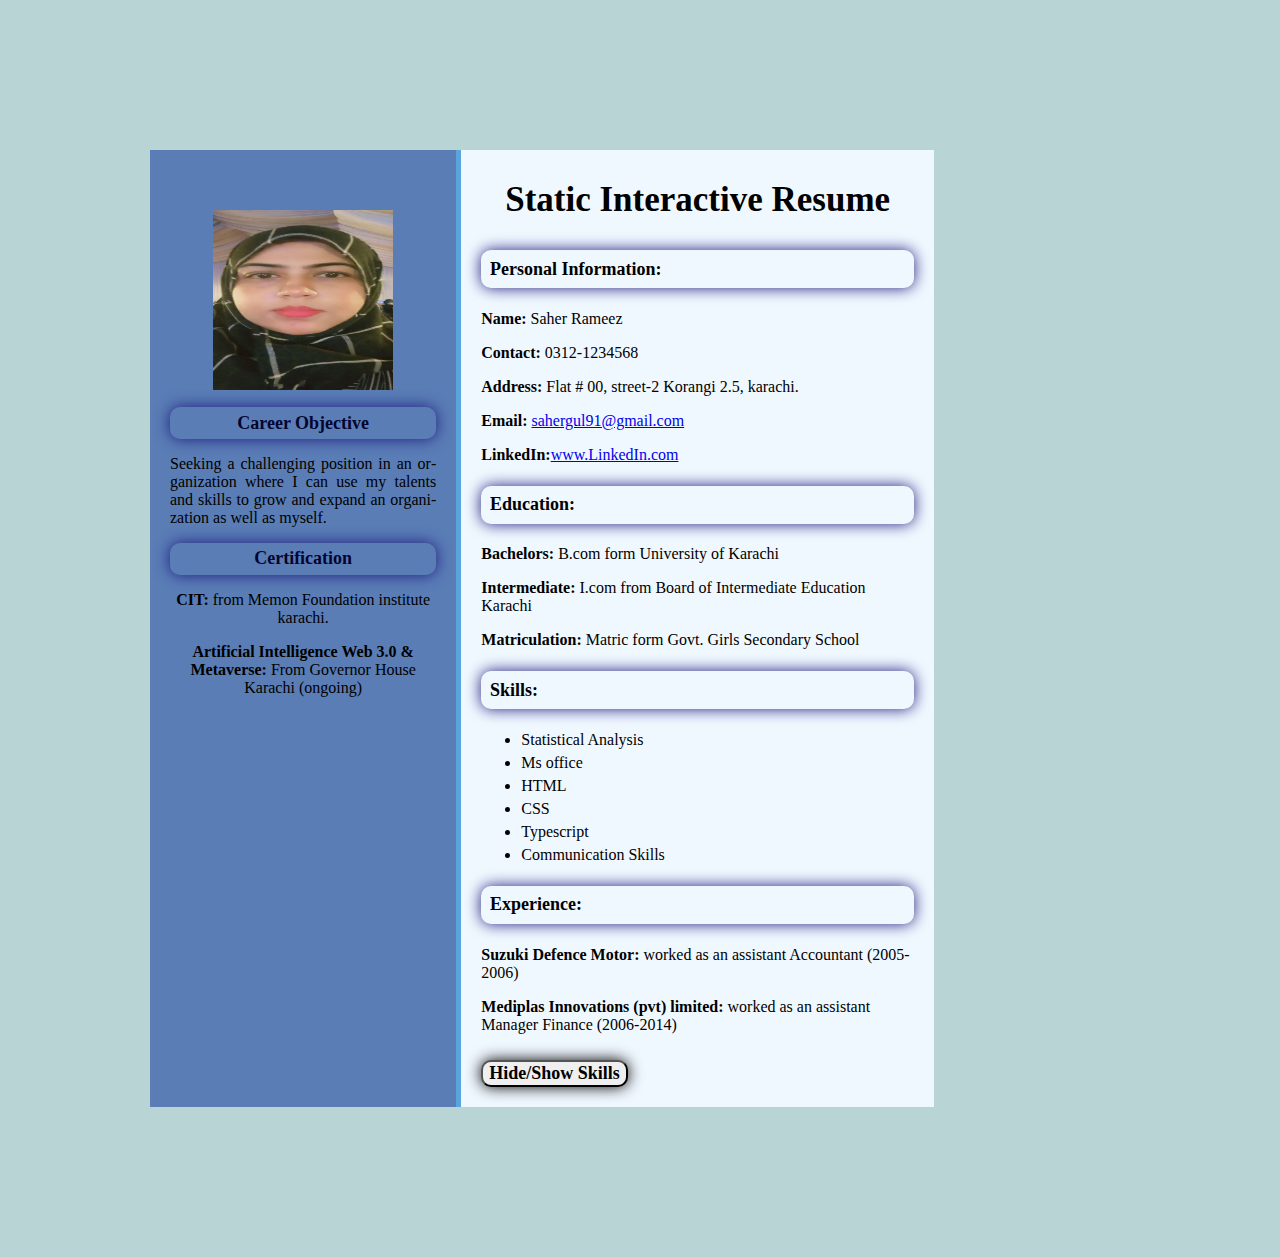
<file: Milestone1/index.html>
<!DOCTYPE html>
<html lang="en">
<head>
    <meta charset="UTF-8">
    <meta name="viewport" content="width=device-width, initial-scale=1.0">
    <title>Static Resume Builder</title>
    <link rel="stylesheet" href="style.css">
</head>
<body>
    <div class="resume-container">
        <!-- left section -->
        <div class="left-section">
            <img src="profile picture.jpg" alt="Profile Picture" class="profile-picture">
            <section id="objective">
                <h3 style="color: rgb(5, 5, 46);">Career Objective</h3>
                <p style="text-align: justify; hyphens: auto;">Seeking a challenging position in an organization where I can use my talents and skills to grow and expand an organization as well as myself.</p>
            </section>

            <section id="certification">
                <h3 style="color: rgb(5, 5, 46);">Certification</h3>
                <p><b>CIT:</b> from Memon Foundation institute karachi.</p>
                <p><b>Artificial Intelligence Web 3.0 & Metaverse:</b> From Governor House Karachi (ongoing)</p>
            </section>
        </div>

        <!-- Right Section -->
         <div class="right-section">
            <h1><b>Static Interactive Resume</b></h1>
        <!---Personal Information -->
            <section id="personal-info">
                <h3>Personal Information:</h3>
                <p><b>Name:</b> Saher Rameez</p>
                <p><b>Contact:</b> 0312-1234568</p>
                <p><b>Address:</b> Flat # 00, street-2 Korangi 2.5, karachi.</p>
                <p><b>Email:</b> <a href="mailto:sahergul91@gmail.com">sahergul91@gmail.com</a></p>
                <p><b>LinkedIn:</b><a href="https://www.linkedin.com/in/saher-rameez-1237622b6" target="_blank">www.LinkedIn.com</a></p>
            </section>

        <!--Education Section-->
            <section id="education">
                <h3>Education:</h3>
                <p><b>Bachelors:</b> B.com form University of Karachi</p>
                <p><b>Intermediate:</b> I.com from Board of Intermediate Education Karachi</p>
                <p><b>Matriculation:</b> Matric form Govt. Girls Secondary School</p>
            </section>

        <!--Skills Section-->
            <section id="skills">
            <h3>Skills:</h3>
            <ul>
                <li>Statistical Analysis</li>
                <li>Ms office</li>
                <li>HTML</li>
                <li>CSS</li>
                <li>Typescript</li>
                <li>Communication Skills</li>
            </ul>
            </section>

        <!--Experience-->
            <section id="work experience">
                <h3>Experience:</h3>
                <p><b>Suzuki Defence Motor:</b> worked as an assistant Accountant (2005-2006)</p>
                <p><b>Mediplas Innovations (pvt) limited:</b> worked as an assistant Manager Finance (2006-2014)</p>
            </section>

        <!--Button to toggle Skills Section-->
            <button id="toggle-skills"><b>Hide/Show Skills</b></button>
            
         </div>
                                            
    <script src="script.js"></script>
</body>
</html>
</file>
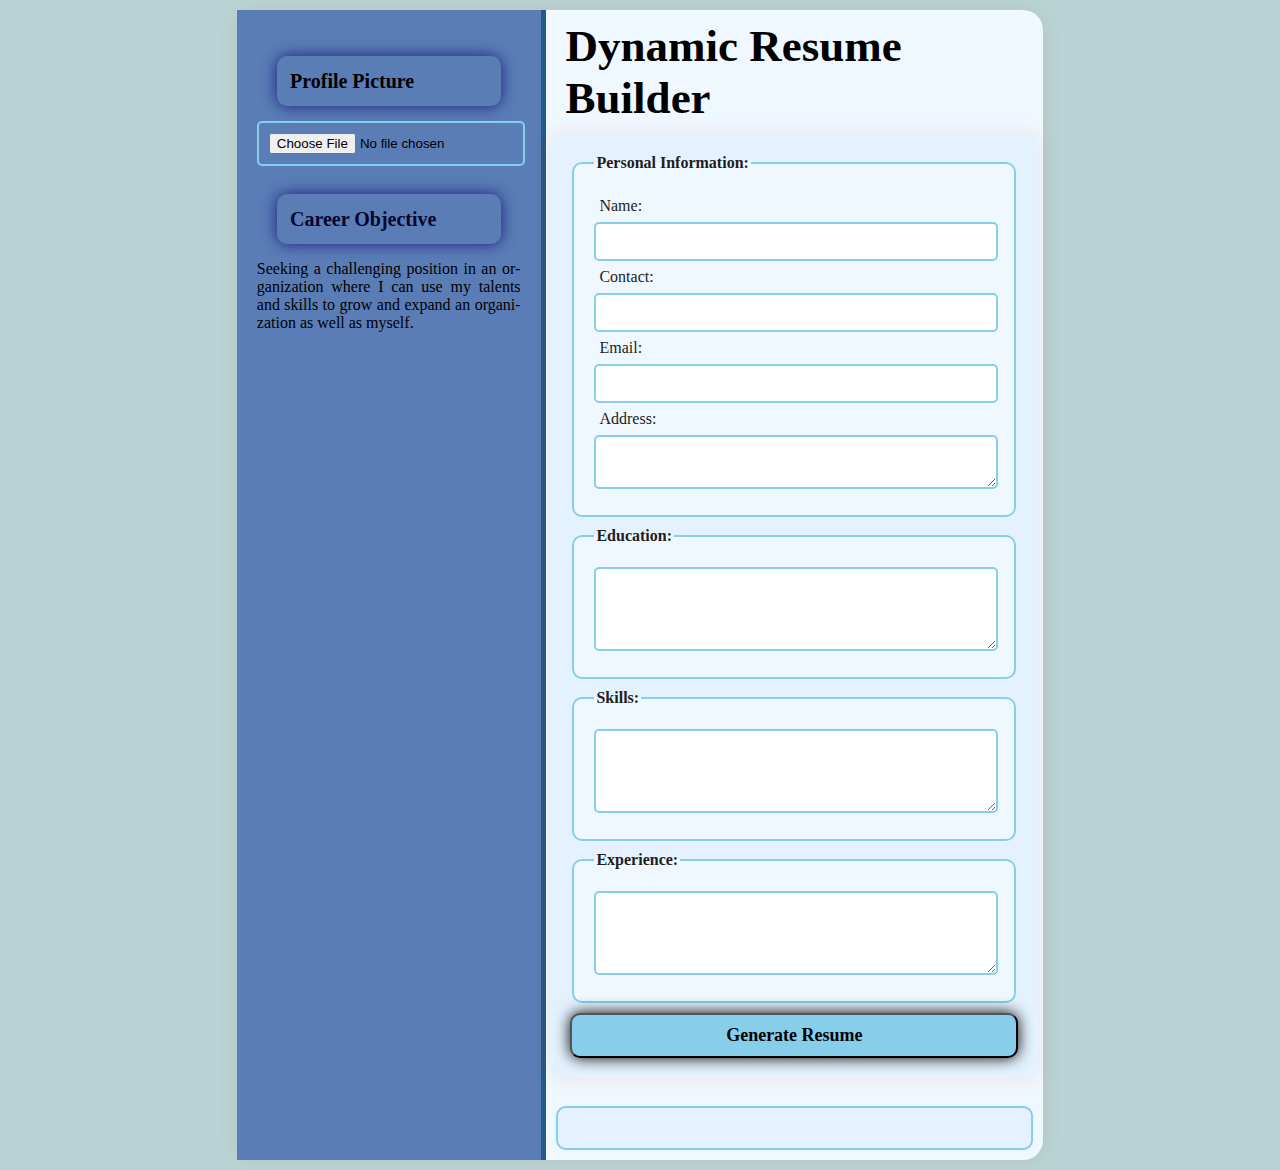
<file: Milestone3/index.html>
<!DOCTYPE html>
<html lang="en">
<head>
    <meta charset="UTF-8">
    <meta name="viewport" content="width=device-width, initial-scale=1.0">
    <title>Dynamic Resume Builder</title>
    <link rel="stylesheet" href="style.css">
</head>
<body>
    <div class='resume-container'>
        <!-- Left section -->
        <div class="left-section">
            <h3>Profile Picture</h3>
            <input type="file" id='profile-picture' name="profile-picture" accept="image/*" required>
            <section id='objective'>
                <h3 style="color: rgb(5, 5, 46);">Career Objective</h3>
                <p style="text-align: justify; hyphens: auto;">Seeking a challenging position in an organization where I can use my talents and skills to grow and expand an organization as well as myself.</p>
            </section>
        </div>

        <!-- Right Section -->
        <div class="right-section">
            <h1><b>Dynamic Resume Builder</b></h1>
            <form id='resume-form'>
                <fieldset>
                    <legend>Personal Information:</legend>
                    <label for="name">Name:</label>
                    <input type="text" id='name' required>

                    <label for="phone">Contact:</label>
                    <input type="text" id='phone' required>

                    <label for="email">Email:</label>
                    <input type="text" id='email' required>

                    <label for="address">Address:</label>
                    <textarea id='address' rows="2" required></textarea>
                </fieldset>

                <!-- Education -->
                <fieldset>
                    <legend>Education:</legend>
                    <textarea id='education' rows="4" required></textarea>
                </fieldset>

                <!-- Skills -->
                <fieldset>
                    <legend>Skills:</legend>
                    <textarea id='skills' rows="4" required></textarea>
                </fieldset>

                <!-- Experience -->
                <fieldset>
                    <legend>Experience:</legend>
                    <textarea id='experience' rows="4" required></textarea>
                </fieldset>

                <!-- Button to Generate Resume -->
                <button type="submit"><b>Generate Resume</b></button>
            </form>
            <br>

            <!-- Dynamic Resume -->
            <div id="resume-display">
                <!-- Resume will be generated below -->
            </div>
        </div>
    </div>
    <script src="script.js"></script>
</body>
</html>
</file>
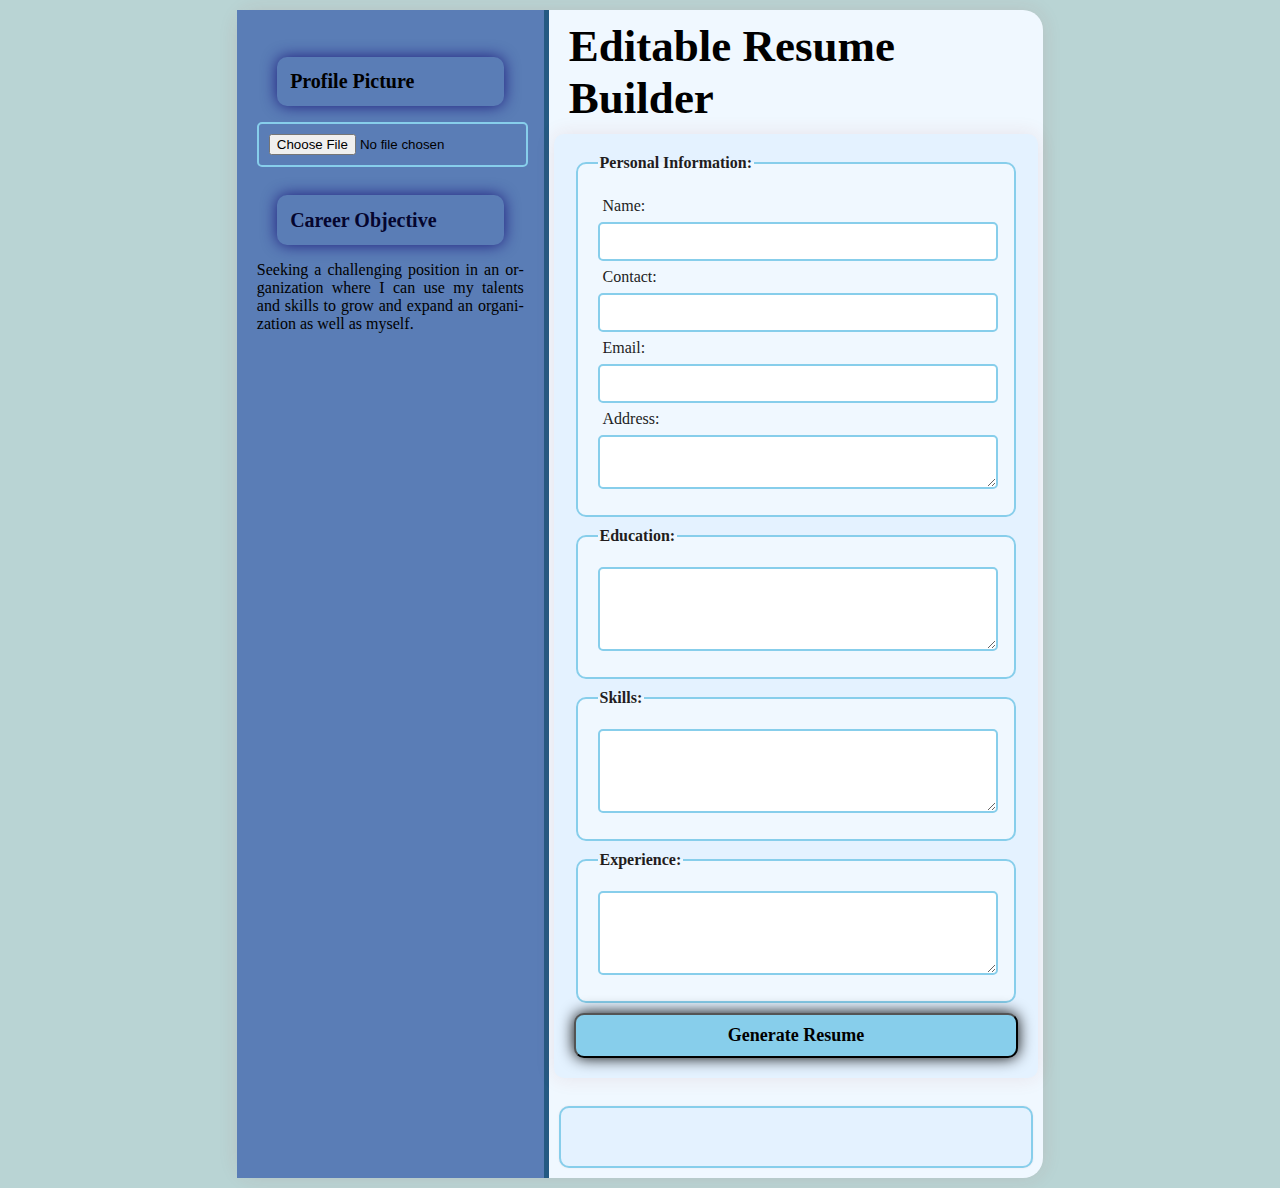
<file: Milestone4/index.html>
<!DOCTYPE html>
<html lang="en">
<head>
    <meta charset="UTF-8">
    <meta name="viewport" content="width=device-width, initial-scale=1.0">
    <title>Editable Resume Builder</title>
    <link rel="stylesheet" href="style.css">
</head>
<body>
    <div class='resume-container'>
        <!-- Left section -->
        <div class="left-section">
            <h3>Profile Picture</h3>
            <input type="file" id='profile-picture' name="profile-picture" accept="image/*" required>
            <section id='objective'>
                <h3 style="color: rgb(5, 5, 46);">Career Objective</h3>
                <p style="text-align: justify; hyphens: auto;">Seeking a challenging position in an organization where I can use my talents and skills to grow and expand an organization as well as myself.</p>
            </section>
        </div>

        <!-- Right Section -->
        <div class="right-section">
            <h1><b>Editable Resume Builder</b></h1>
            <form id='resume-form'>
                <fieldset>
                    <legend>Personal Information:</legend>
                    <label for="name">Name:</label>
                    <input type="text" id='name' required>

                    <label for="phone">Contact:</label>
                    <input type="text" id='phone' required>

                    <label for="email">Email:</label>
                    <input type="text" id='email' required>

                    <label for="address">Address:</label>
                    <textarea id='address' rows="2" required></textarea>
                </fieldset>

                <!-- Education -->
                <fieldset>
                    <legend>Education:</legend>
                    <textarea id='education' rows="4" required></textarea>
                </fieldset>

                <!-- Skills -->
                <fieldset>
                    <legend>Skills:</legend>
                    <textarea id='skills' rows="4" required></textarea>
                </fieldset>

                <!-- Experience -->
                <fieldset>
                    <legend>Experience:</legend>
                    <textarea id='experience' rows="4" required></textarea>
                </fieldset>

                <!-- Button to Generate Resume -->
                <button type="submit"><b>Generate Resume</b></button>
            </form>
            <br>

            <!-- Dynamic & Editable Resume -->
            <div id="resume-display" contenteditable="true">
                <!-- Resume will be generated below -->
            </div>
        </div>
    </div>
    <script src="script.js"></script>
</body>
</html>
</file>
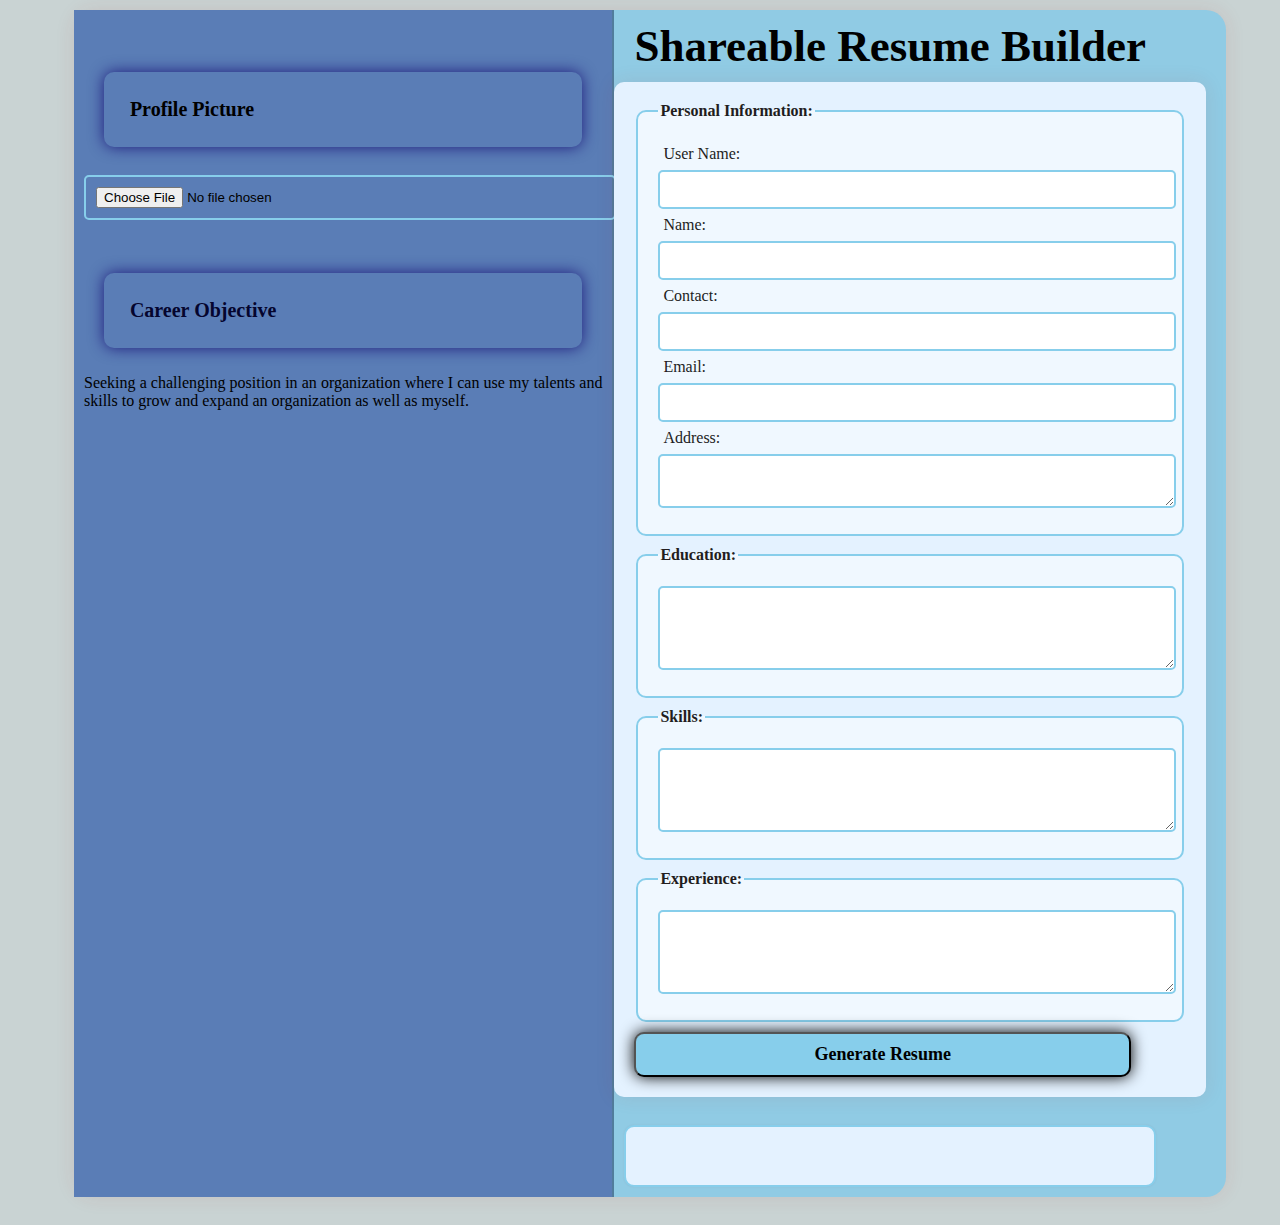
<file: Milestone5/index.html>
<!DOCTYPE html>
<html lang="en">
<head>
    <meta charset="UTF-8">
    <meta name="viewport" content="width=device-width, initial-scale=1.0">
    <title>Shareable Resume Builder</title>
    <link rel="stylesheet" href="style.css">
</head>
<body>
    <div class='resume-container'>
        <!-- Left section -->
        <div class="left-section">
            <h3>Profile Picture</h3>
            <input type="file" id='profile-picture' name="profile-picture" accept="image/*" required>
            <section id='objective'>
                <h3 style="color: rgb(5, 5, 46);">Career Objective</h3>
                <p style="text-align: justify; hyphens: auto;">Seeking a challenging position in an organization where I can use my talents and skills to grow and expand an organization as well as myself.</p>
            </section>
        </div>

        <!-- Right Section -->
        <div class="right-section">
            <h1><b>Shareable Resume Builder</b></h1>
            <form id='resume-form'>
                <fieldset>
                    <legend>Personal Information:</legend>
                    
                    <label for="username">User Name:</label>
                    <input type="text" id='username' required>
                    
                    <label for="name">Name:</label>
                    <input type="text" id='name' required>

                    <label for="phone">Contact:</label>
                    <input type="text" id='phone' required>

                    <label for="email">Email:</label>
                    <input type="text" id='email' required>

                    <label for="address">Address:</label>
                    <textarea id='address' rows="2" required></textarea>
                </fieldset>

                <!-- Education -->
                <fieldset>
                    <legend>Education:</legend>
                    <textarea id='education' rows="4" required></textarea>
                </fieldset>

                <!-- Skills -->
                <fieldset>
                    <legend>Skills:</legend>
                    <textarea id='skills' rows="4" required></textarea>
                </fieldset>

                <!-- Experience -->
                <fieldset>
                    <legend>Experience:</legend>
                    <textarea id='experience' rows="4" required></textarea>
                </fieldset>

                <!-- Button to Generate Resume -->
                <button type="submit"><b>Generate Resume</b></button>
            </form>
            <br>

            <!-- Dynamic & Shareable Resume -->
            <div id="resume-display" contenteditable="true">
                <!-- Resume will be generated below -->
            </div>
        </div>
    </div>
    <br>
    <!--Section for the Shareable link & Download option-->
    <div id="shareable-link-container" style="display: none;">
        <h2>shareable Link</h2>
    <p>Here is your unique link to view or edit your Resume:</p>
    <a href="#" id="shareable-link" target="_blank"></a>
    <br>
    <button id="download-pdf"><b>Download as PDF</b></button>
 </div>

    <script src="script.js"></script>
</body>
</html>
</file>
<file: Milestone1/style.css>
/*General styling*/

body{
    font-family: 'Times New Roman', Times, serif;
    background-color: rgb(185, 212, 212);
    margin: 0;
    padding: 150px;
}

.resume-container {
    display: flex;
    background-color: aliceblue;
    width: 80%;
    margin: auto
    border-radius 10px;
    box-shadow: 0 0 20px rosybrown(0, 0, 0, 0.1)
}

/* Left Section Styling*/
.left-section {
    background-color: #5a7db6;
    color: black;
    padding: 20px;
    width: 40%;
    text-align: center;
    border-right: 5px solid #5aa4de;
}

.profile-picture {
    width: 180px;
    height: 180px;
    margin-top: 15%;
    margin-left: 10%;
    margin-right: 10%;
    margin-bottom: 10%
    border-radius: 50%;
    border: 5px solid #070732(200, 50%, 55%);
    
}

h1 {
    font-size: 35px;
    margin: 10px 0;
    margin-bottom: 30px;
    text-align: center;
    
}

h3 {
    font-size: 18px;
    padding: 2%;
    margin: 20px 0 10px;
    color: black;
    border-radius: 10px;
    box-shadow: 0 0 15px #1e1c7d;
    margin-top: 5%;
    margin-bottom: 5%;
}

ul {
    list-style-type: fill round;
    padding: 10;
    margin: 10px 0;
}

ul li {
    margin: 5px 0;
}

/* Right Section Styling */
.right-section {
    padding: 20px;
    width: 65%;
}

button {
    font-family: 'Times New Roman', Times, serif;
    border-radius: 10px;
    box-shadow: 0 0 15px black;
    cursor: pointer;
    margin-top: 10px;
    font-size: 18px;
}

button:hover {
    background-color: #23928d;
}
</file>
<file: Milestone3/style.css>
/*Styling form and resume section*/

body {
    font-family: 'Times New Roman', Times, serif;
    background-color: rgb(185, 212, 212);
    width: 90%;
    margin: auto;
    padding: 10px;
}

.resume-container {
    display: flex;
    background-color: aliceblue;
    width: 70%;
    margin: auto;
    border-radius: 20px;
    box-shadow: 0 0 20px rgba(165, 42, 42, 0.1);
}

/* Left Section Styling */
.left-section {
    background-color: #5a7db6;
    color: black;
    padding: 20px;
    width: 35%;
    text-align: justify;
    border-right: 5px solid #255a83;
}

.profile-picture {
    border-radius: 50%;
    border: 2px solid rgba(14, 14, 83, 0.8);
    margin-bottom: 10px;
 }

h1 {
    font-size: 45px;
    margin: 10px 20px 10px 20px;
    text-align: left;
}

h3 {
    font-size: 20px;
    padding: 5%;
    margin: 20px;
    color: black;
    border-radius: 10px;
    box-shadow: 0 0 15px #1e1c7d;
    margin-top: 10%;
    margin-bottom: 5%;
}

/* Right Section Styling */
form {
    margin: auto;
    width: 90%;
    background-color: rgb(228, 242, 255);
    border-radius: 10px;
    box-shadow: 0 0 20px rgba(165, 42, 42, 0.1);
    padding: 20px;
    max-width: 600%;
}

fieldset {
    border: 2px solid skyblue;
    border-radius: 10px;
    padding: 20px;
    margin-bottom: 10px;
    background-color: aliceblue;
}

legend {
    font-weight: bold;
    text-align: left;
    color: rgb(34, 29, 29);
}

label {
    display: block;
    margin-top: 5px;
    margin: 5px;
    color: rgb(34, 29, 29);
}

input, textarea {
    margin-top: 2px;
    margin-bottom:2px;
    padding: 10px;
    width: calc(100% - 20px);
    border: 2px solid skyblue;
    border-radius: 5px;
    box-sizing: content-box;
}

button {
    display: block;
    width: 100%;
    background-color: skyblue;
    color: black;
    font-family: 'Times New Roman', Times, serif;
    border-radius: 10px;
    box-shadow: 0 0 15px black;
    cursor: pointer;
    margin-top: 10px;
    font-size: 18px;
    padding: 10px;
}

button:hover {
    background-color: #23928d;
}

#resume-display {
    max-width: 900px;
    width: calc(100% -20px);
    height: auto;
    margin: 10px;
    padding: 20px;
    border: 2px solid skyblue;
    border-radius: 10px;
    background-color: rgb(228, 242, 255);
    box-shadow: 0 0 2px rgba(165, 42, 42, 0.1);
}
</file>
<file: Milestone4/style.css>
/*Styling form and resume section*/

body {
    font-family: 'Times New Roman', Times, serif;
    background-color: rgb(185, 212, 212);
    width: 90%;
    margin: auto;
    padding: 10px;
}

.resume-container {
    display: flex;
    background-color: aliceblue;
    width: 70%;
    margin: auto;
    border-radius: 20px;
    box-shadow: 0 0 20px rgba(165, 42, 42, 0.1);
}

/* Left Section Styling */
.left-section {
    background-color: #5a7db6;
    color: black;
    padding: 20px;
    width: 35%;
    text-align: justify;
    border-right: 5px solid #255a83;
}

.profile-picture {
    border-radius: 50%;
    border: 2px solid rgba(14, 14, 83, 0.8);
    margin-bottom: 10px;
 }

h1 {
    font-size: 45px;
    margin: 10px 20px 10px 20px;
    text-align: left;
}

h3 {
    font-size: 20px;
    padding: 5%;
    margin: 20px;
    color: black;
    border-radius: 10px;
    box-shadow: 0 0 15px #1e1c7d;
    margin-top: 10%;
    margin-bottom: 5%;
}

/* Right Section Styling */
form {
    margin: auto;
    width: 90%;
    background-color: rgb(228, 242, 255);
    border-radius: 10px;
    box-shadow: 0 0 20px rgba(165, 42, 42, 0.1);
    padding: 20px;
    max-width: 600%;
}

fieldset {
    border: 2px solid skyblue;
    border-radius: 10px;
    padding: 20px;
    margin-bottom: 10px;
    background-color: aliceblue;
}

legend {
    font-weight: bold;
    text-align: left;
    color: rgb(34, 29, 29);
}

label {
    display: block;
    margin-top: 5px;
    margin: 5px;
    color: rgb(34, 29, 29);
}

input, textarea {
    margin-top: 2px;
    margin-bottom:2px;
    padding: 10px;
    width: calc(100% - 20px);
    border: 2px solid skyblue;
    border-radius: 5px;
    box-sizing: content-box;
}

button {
    display: block;
    width: 100%;
    background-color: skyblue;
    color: black;
    font-family: 'Times New Roman', Times, serif;
    border-radius: 10px;
    box-shadow: 0 0 15px black;
    cursor: pointer;
    margin-top: 10px;
    font-size: 18px;
    padding: 10px;
}

button:hover {
    background-color: #23928d;
}

#resume-display {
    max-width: 900px;
    width: calc(100% -20px);
    height: auto;
    margin: 10px;
    padding: 20px;
    border: 2px solid skyblue;
    border-radius: 10px;
    background-color: rgb(228, 242, 255);
    box-shadow: 0 0 2px rgba(165, 42, 42, 0.1);
    /* Making the resume Editable*/
    outline: none;
}
</file>
<file: Milestone5/style.css>
/*Styling form and resume section*/

body {
    font-family: 'Times New Roman', Times, serif;
    background-color: rgb(201, 211, 211);
    width: 100%;
    margin: auto;
    height: auto;
    padding: 10px;
}

.resume-container {
    display: flex;
    background-color: rgb(144, 203, 228);
    background-size: cover;
    width: 90%;
    margin: auto;
    border-radius: 20px;
    box-shadow: 0 0 20px rgba(165, 42, 42, 0.1);
}

/* Left Section Styling */
.left-section {
    background-color: #5a7db6;
    color: black;
    padding: 10px;
    width: 45%;
    text-align: justify;
    border-right: 2px solid #517c9c;
}

.profile-picture {
    border-radius: 50%;
    border: 2px solid rgba(14, 14, 83, 0.8);
    margin-bottom: 10px;
 }

h1 {
    font-size: 45px;
    margin: 10px 20px 10px 20px;
    text-align: left;
}

h3 {
    font-size: 20px;
    padding: 5%;
    margin: 20px;
    color: black;
    border-radius: 10px;
    box-shadow: 0 0 15px #1e1c7d;
    margin-top: 10%;
    margin-bottom: 5%;
}

/* Right Section Styling */
form {
    margin: auto;
    width: 100%;
    background-color: rgb(228, 242, 255);
    border-radius: 10px;
    box-shadow: 0 0 20px rgba(165, 42, 42, 0.1);
    padding: 20px;
    max-width: 800%;
}

fieldset {
    border: 2px solid skyblue;
    border-radius: 10px;
    padding: 20px;
    margin-bottom: 10px;
    background-color: aliceblue;
}

legend {
    font-weight: bold;
    text-align: left;
    color: rgb(34, 29, 29);
}

label {
    display: block;
    margin-top: 5px;
    margin: 5px;
    color: rgb(34, 29, 29);
}

input, textarea {
    margin-top: 2px;
    margin-bottom:2px;
    padding: 10px;
    width: calc(100% - 10px);
    border: 2px solid skyblue;
    border-radius: 5px;
    box-sizing: content-box;
}

button {
    display: block;
    width: 90%;
    background-color: skyblue;
    color: black;
    font-family: 'Times New Roman', Times, serif;
    border-radius: 10px;
    box-shadow: 0 0 15px black;
    cursor: pointer;
    margin-top: 10px;
    font-size: 18px;
    padding: 10px;
}

button:hover {
    background-color: #23928d;
}

#resume-display {
    max-width: 800%;
    width: auto;
    height: auto;
    margin: 10px;
    padding: 20px;
    border: 2px solid skyblue;
    border-radius: 10px;
    background-color: rgb(228, 242, 255);
    box-shadow: 0 0 2px rgba(165, 42, 42, 0.1);
    /* Making the resume Editable*/
    outline: none;
}
</file>
